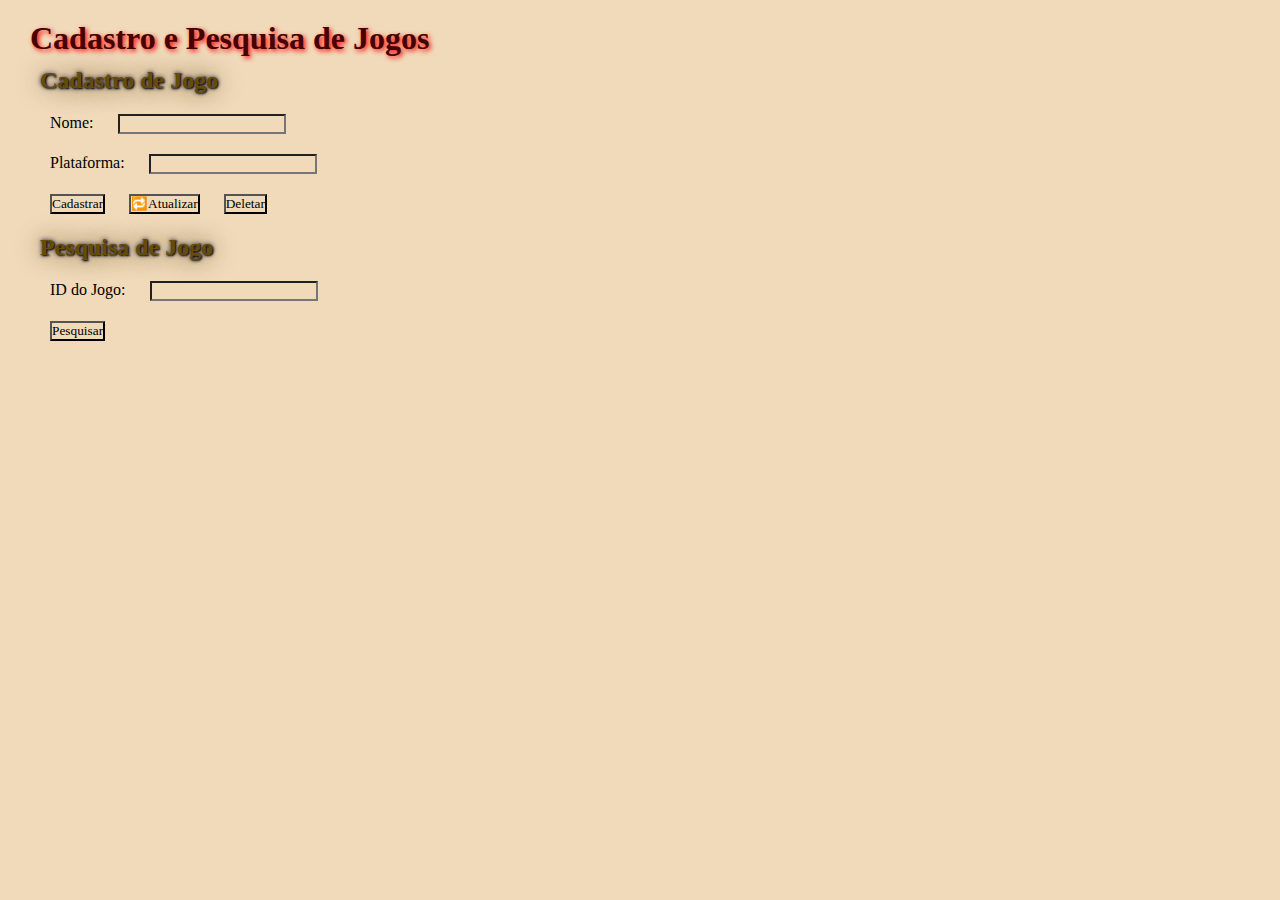
<file: prjgame/target/classes/static/index.html>
<!DOCTYPE html>
<html lang="pt-BR">
<head>
    <meta charset="UTF-8">
    <meta name="viewport" content="width=device-width, initial-scale=1.0">
    <title>Cadastro e Pesquisa de Jogos</title>
    <link rel="stylesheet" href="Styles.css">
</head>
<body>
    <h1>Cadastro e Pesquisa de Jogos</h1>
    <div id="cadastro">
        <h2>Cadastro de Jogo</h2>
        <form id="cadastroForm">
            <label for="name">Nome:</label>
            <input type="text" id="name" name="name" required><br>

            <label for="plataform">Plataforma:</label>
            <input type="text" id="plataform" name="plataform" required><br>

            <button type="submit">Cadastrar</button>
            <button type="button" onclick="atualizarJogo()">🔁Atualizar</button>
             <button type="button" onclick="deletarJogo()">Deletar</button>
        </form>
    </div>

    <div id="pesquisa">
        <h2>Pesquisa de Jogo</h2>
        <form id="pesquisaForm">
            <label for="searchId">ID do Jogo:</label>
            <input type="text" id="searchId" name="searchId"><br>

            <button type="button" onclick="pesquisarJogo()">Pesquisar</button>
        </form>
        <div id="resultadoPesquisa"></div>
    </div>

    <script src="Script.js"></script>
</body>
</html>
</file>
<file: prjgame/target/classes/static/Styles.css>
*{
    margin: 10px;
    padding: 0;
    box-sizing: border-box;
    list-style: none;
    text-decoration: none;
    background-color: rgb(240, 218, 186);
    font-family: 'papyrus';
}

h1{
  
    font-family:'papyrus';
    color: rgb(70, 2, 2);
    text-shadow: 2px 2px 5px red;
}

h2{
  
    font-family:'papyrus';
    color: rgb(102, 76, 4);
    text-shadow: 1px 1px 2px black, 0 0 25px rgb(87, 66, 0), 0 0 5px rgb(0, 0, 72);
}
h4{
  
    font-family:'papyrus';
    color: rgb(0, 0, 0);
    font-size:larger;
}
h5{
    opacity: 0.5;
}
</file>
